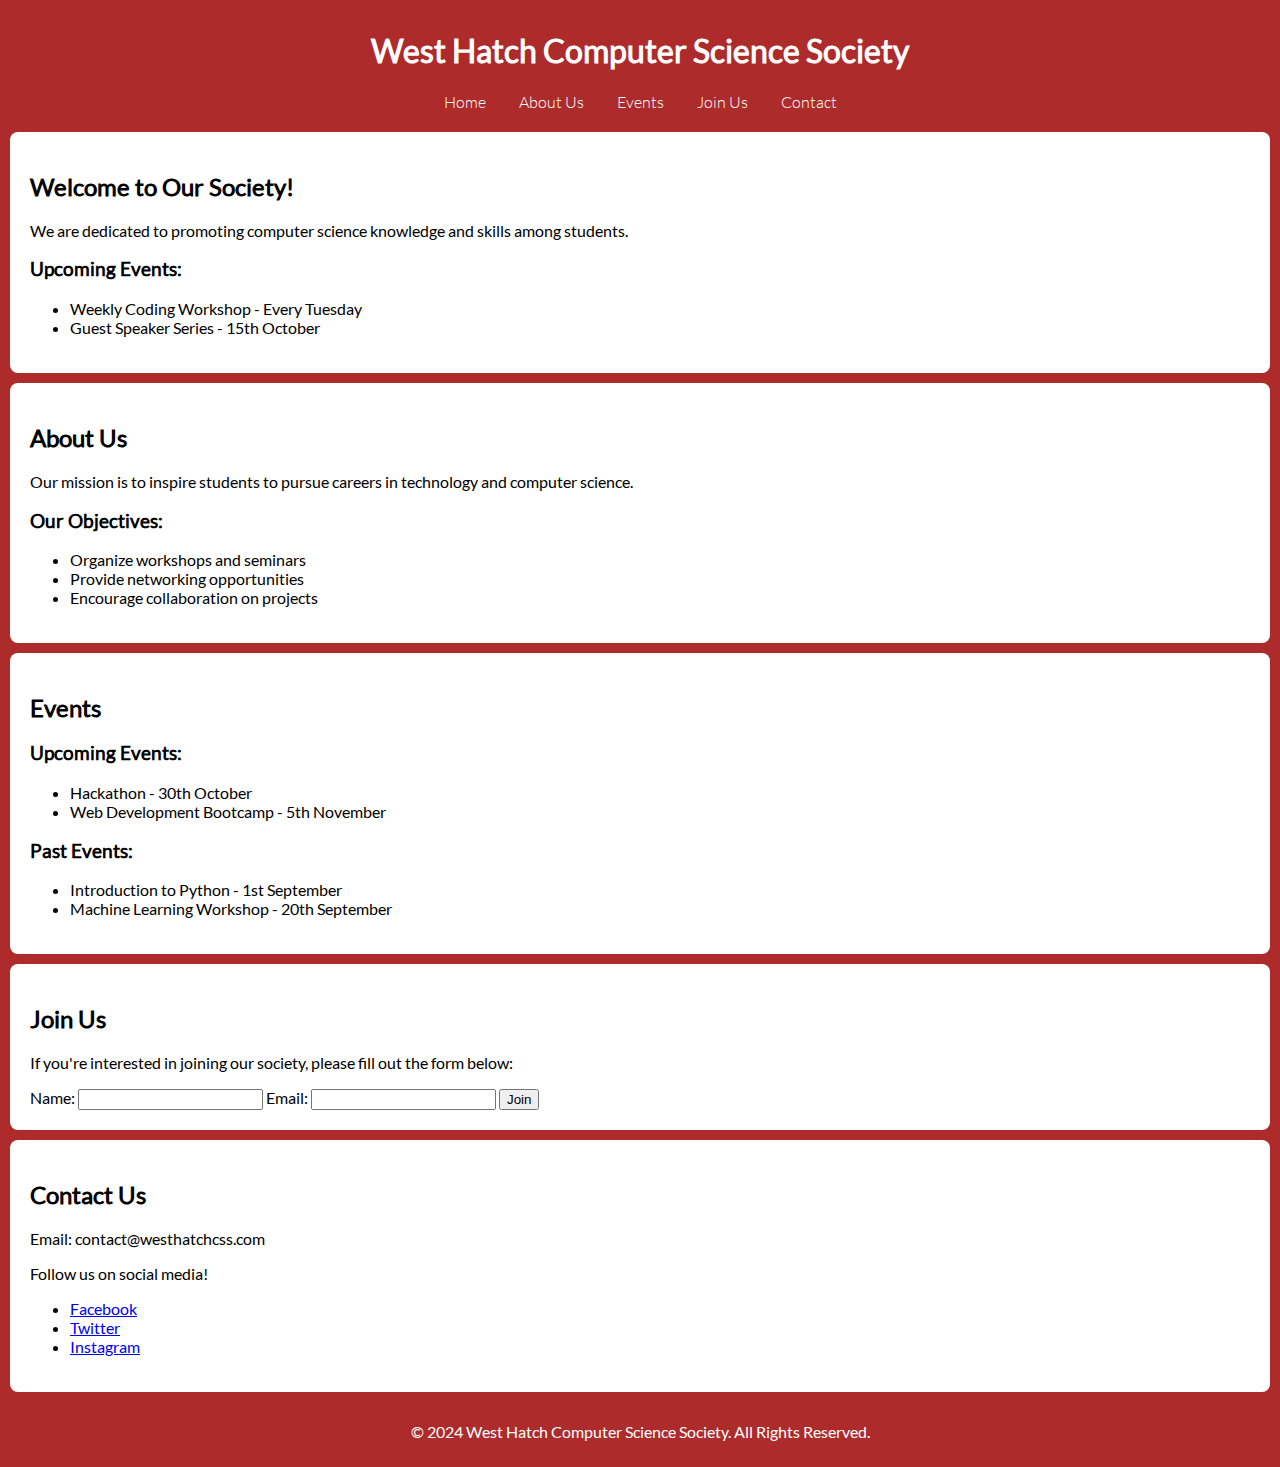
<file: main.html>
<!DOCTYPE html>
<html lang="en">
<head>
    <meta charset="UTF-8">
    <meta name="viewport" content="width=device-width, initial-scale=1.0">
    <title>West Hatch Computer Science Society</title>
    <link rel="stylesheet" href="styles.css">
</head>
<body>
    <header>
        <h1>West Hatch Computer Science Society</h1>
        <nav>
            <ul>
                <li><a href="#home">Home</a></li>
                <li><a href="#about">About Us</a></li>
                <li><a href="#events">Events</a></li>
                <li><a href="#join">Join Us</a></li>
                <li><a href="#contact">Contact</a></li>
            </ul>
        </nav>
    </header>

    <section id="home">
        <h2>Welcome to Our Society!</h2>
        <p>We are dedicated to promoting computer science knowledge and skills among students.</p>
        <h3>Upcoming Events:</h3>
        <ul>
            <li>Weekly Coding Workshop - Every Tuesday</li>
            <li>Guest Speaker Series - 15th October</li>
        </ul>
    </section>

    <section id="about">
        <h2>About Us</h2>
        <p>Our mission is to inspire students to pursue careers in technology and computer science.</p>
        <h3>Our Objectives:</h3>
        <ul>
            <li>Organize workshops and seminars</li>
            <li>Provide networking opportunities</li>
            <li>Encourage collaboration on projects</li>
        </ul>
    </section>

    <section id="events">
        <h2>Events</h2>
        <h3>Upcoming Events:</h3>
        <ul>
            <li>Hackathon - 30th October</li>
            <li>Web Development Bootcamp - 5th November</li>
        </ul>
        <h3>Past Events:</h3>
        <ul>
            <li>Introduction to Python - 1st September</li>
            <li>Machine Learning Workshop - 20th September</li>
        </ul>
    </section>

    <section id="join">
        <h2>Join Us</h2>
        <p>If you're interested in joining our society, please fill out the form below:</p>
        <form>
            <label for="name">Name:</label>
            <input type="text" id="name" name="name" required>
            <label for="email">Email:</label>
            <input type="email" id="email" name="email" required>
            <input type="submit" value="Join">
        </form>
    </section>

    <section id="contact">
        <h2>Contact Us</h2>
        <p>Email: contact@westhatchcss.com</p>
        <p>Follow us on social media!</p>
        <ul>
            <li><a href="#">Facebook</a></li>
            <li><a href="#">Twitter</a></li>
            <li><a href="#">Instagram</a></li>
        </ul>
    </section>

    <footer>
        <p>&copy; 2024 West Hatch Computer Science Society. All Rights Reserved.</p>
    </footer>
</body>
</html>
</file>
<file: styles.css>
/* Global Styles */
@font-face {
    font-family: 'lato-light';
    src: url('lato-light.ttf') format('truetype');
}

@font-face {
    font-family: 'lato';
    src: url('lato.ttf') format('truetype');
}



h1, h2, h3 {
    font-family: 'lato', sans-serif;
}

h2.page-title {
    color: #ffffff;
    text-align: left;
    margin-top: 10px;
    margin-bottom: 20px;
    padding-left: 20px;
}
nav {
    font-family: 'lato-light', sans-serif;
}

body {
    font-family: 'lato', sans-serif;
    margin: 0;
    padding: 0;
    background-color: #ad2b2b;
}

header {
    background: #ad2b2b;
    color: #ffffff;
    padding: 10px 0;
    text-align: center; /* Center the text in the header */
    min-height: 100px;  /* Set a minimum height for the header */
}

.logo-title {
    display: flex;                /* Use Flexbox for alignment */
    align-items: center;          /* Center items vertically */
    justify-content: center;      /* Center items horizontally */
}

#logo {
    width: 70px;                  /* Set a fixed width for the logo */
    height: auto;                 /* Maintain aspect ratio */
    margin-right: 10px;           /* Space between logo and title */
    background-color: transparent; /* Ensure the logo background is transparent */
}

nav ul {
    list-style: none;             /* Remove default list styles */
    padding: 0;                   /* Remove padding */
    margin: 0;                    /* Remove margin */
}

nav ul li {
    display: inline;              /* Inline list items */
    margin: 0 15px;               /* Space between list items */
}

nav a {
    color: #ffffff;               /* Link color */
    text-decoration: none;        /* Remove underline from links */
}

nav a {
    white-space: nowrap;  /* Prevents text wrapping */
}

nav ul li a {
    color: #ffffff;
    text-decoration: none;
    transition: color 0.3s ease;
}

nav ul li a:hover {
    color: #cccccc; /* Lighter color when hovering */
}
section {
    padding: 20px;
    margin: 10px;
    background: #ffffff;
    border-radius: 8px;
}

/* Footer styles */
footer {
    text-align: center;
    margin-top: 30px;
    padding-bottom: 10px;
    background: #ad2b2b;
    color: #ffffff;
    position: relative;
    bottom: 0;
    width: 100%;
}

/* Shared styling for blog entries and Instagram posts */
.blog-entry, .instagram-post {
    background-color: #f9f9f9;      /* Light background for both */
    padding: 20px;                  /* Consistent padding */
    border-radius: 8px;             /* Rounded corners */
    box-shadow: 0 2px 4px rgba(0, 0, 0, 0.1); /* Subtle shadow effect */
}

/* Title styling for both types */
.blog-entry h3, .instagram-post h3 {
    margin-bottom: 10px;
    color: #35424a;                 /* Same color as the header */
    font-size: 1.5em;               /* Slightly larger heading font */
}

/* Global box-sizing for better control */
* {
    box-sizing: border-box; /* Includes padding and border in element's total width and height */
}

/* Instagram post specific adjustments */
.instagram-post {
    display: flex;                 /* Use flexbox for alignment */
    flex-direction: column;       /* Stack items vertically */
    align-items: flex-start;      /* Align items to the left */
    width: 100%;                  /* Full width of the parent container */
    overflow: hidden;             /* Prevent overflow from the container */
}

/* Ensuring the Instagram blockquote is responsive */
.instagram-post blockquote {
    width: 100%;                  /* Full width of the container */
    max-width: 540px;             /* Limit max width */
    margin: 0 auto;               /* Center blockquote */
    padding: 0;                   /* Remove padding to prevent extra size */
}

/* Ensure responsiveness on mobile */
@media (max-width: 600px) {
    .instagram-post {
        width: 50% !important;              /* Full width on smaller screens */
        padding: 10px;            /* Adjust padding if necessary */
    }

    .instagram-post blockquote {
        width: 50 !important;              /* Full width on smaller screens */
        max-width: none;          /* Remove max-width constraint */
    }

    /* Ensure the Instagram embeds are responsive */
.instadiv .instagram-media {
    min-width: 0 !important;
    max-width: 100% !important;
    width: 100% !important;
}

/* Optional: Remove left/right margins if any */
.instadiv .instagram-media {
    margin-left: 0 !important;
    margin-right: 0 !important;
}

}

.logo-title h1 {
    margin: 0; /* Ensures no extra spacing is added */
}

.logo-title h1 a {
    text-decoration: none;
    color: inherit;
    display: inline;
    cursor: pointer;
}

.logo-title h1 a:hover,
.logo-title h1 a:focus {
    text-decoration: none;
    color: inherit;
}

.social-icon {
    display: inline-block;
    width: 40px;
    height: 40px;
    background-color: #ad2b2b;  /* Dark gray, almost black */
    border-radius: 50%;
    padding: 8px;
    box-sizing: border-box;
    margin-right: 5px;  /* Increased from 10px to 15px */
    transition: background-color 0.3s ease; /* Smooth color transition */

    
}

.social-icon:hover {
    background-color: #d14747;
}

.social-icon img {
    width: 100%;
    height: 100%;
    object-fit: contain;
    filter: brightness(0) invert(1);  /* This makes the SVG white */
    transition: filter 0.3s ease; /* Smooth color transition */

}

/* Add this new section for the layout */
.content-wrapper {
    display: grid;
    grid-template-columns: 1fr;
    gap: 10px 0;  /* 10px vertical gap, 0 horizontal gap */
    padding: 10px 0;  /* 10px top and bottom padding, 0 left and right */
    box-sizing: border-box;
}

/* Media query for larger screens */
@media screen and (min-width: 768px) {
    .content-wrapper {
        grid-template-columns: 1fr 1fr;
        column-gap: 0;  /* No gap between columns */
        row-gap: 10px;  /* Maintain 10px gap between rows */
    }
}

#blog {
    background: transparent;
    padding: 10px 10px 20px 10px; /* Top, Right, Bottom, Left */
}

#blog h2 {
    color: #ffffff; /* Ensure this contrasts with your background */
    text-align: left; /* Align text to the left */
    margin-top: 0; /* Remove top margin */
    margin-bottom: 20px;
    padding-left: 10px; /* Match the left padding of the section */
}

.blog-entry {
    background: #ffffff;
    margin-bottom: 20px;
    padding: 20px;
    border-radius: 8px;
    box-shadow: 0 2px 5px rgba(0,0,0,0.1);
    margin-left: 10px;
    margin-right: 10px; 
}

/* Remove margin from the last blog entry */
.blog-entry:last-child {
    margin-bottom: 50px;
}

/* Remove any box-shadow or additional styling on .blog-entry if it existed */

/* Add this new media query */
@media screen and (max-width: 600px) {
    .contact-menu-item {
        display: none;
    }
    
    nav ul {
        display: flex;
        justify-content: space-around;
    }
    
    nav ul li {
        margin: 0;  /* Remove any existing margins */
    }
}

/* Add this media query for mobile devices */
@media screen and (max-width: 600px) {
    h1 {
        font-size: 1.5rem; /* Adjust this value as needed */
    }
    
    /* If you want to target specific titles, use more specific selectors */
    #blog h2, 
    section h2 {
        font-size: 1.3rem; /* Adjust this value as needed */
    }
}

/* Add this media query for mobile devices */
@media screen and (max-width: 600px) {
    /* Assuming your title is in a header and menu is in a nav element */
    header {
        margin-bottom: 15px; /* Increase this value for more space */
    }

    /* If your menu is not directly below the header, target it specifically */
    nav {
        margin-top: 15px; /* Increase this value for more space */
    }

    /* If you're using a specific class for your title or menu, use those instead */
    .logo-title {
        margin-bottom: 15px;
    }

    .main-menu {
        margin-top: 15px;
    }
}
</file>
